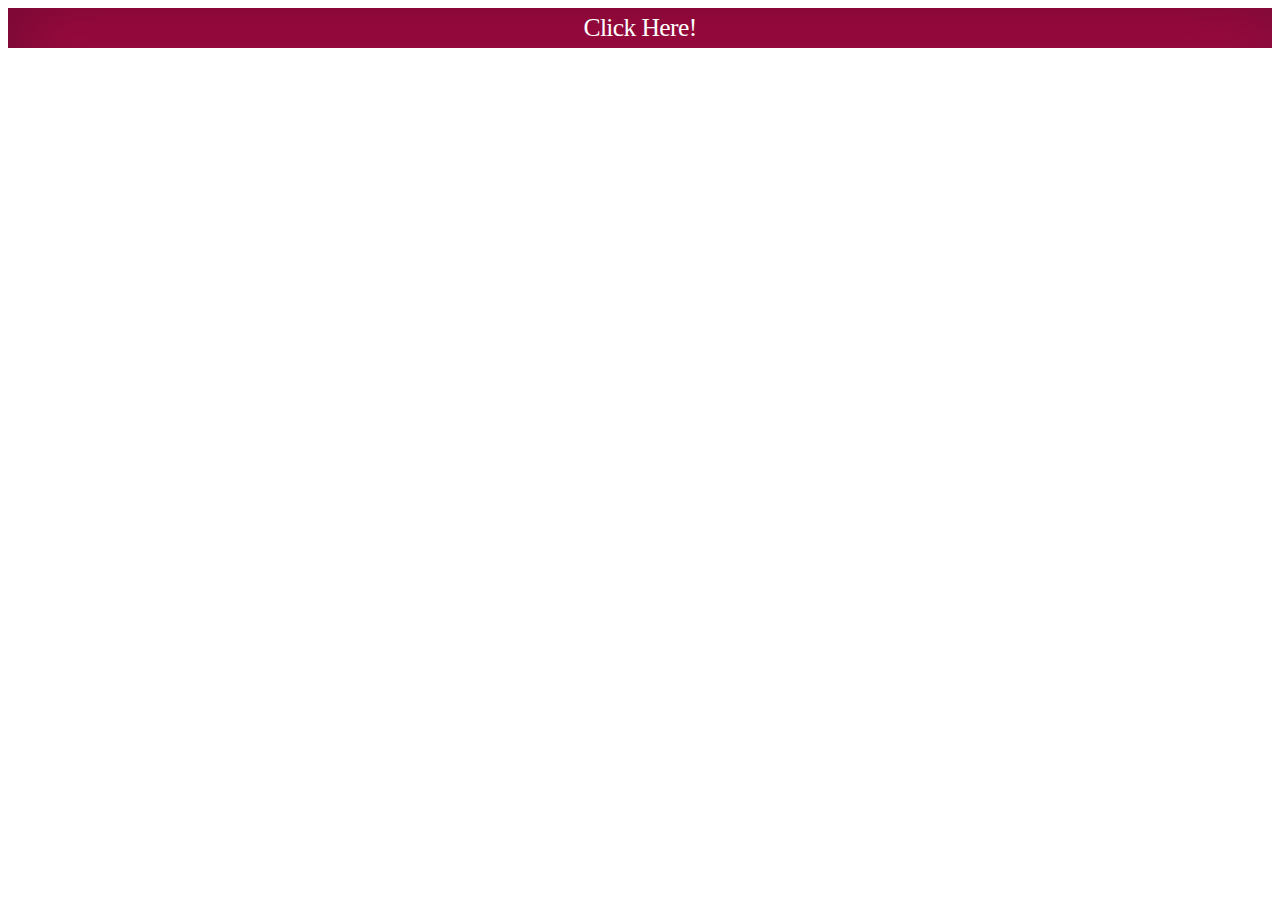
<file: Slide-Toggle/index.html>
<!DOCTYPE html>
<html lang="en">
<head>
    <meta charset="UTF-8">
    <meta http-equiv="X-UA-Compatible" content="IE=edge">
    <meta name="viewport" content="width=device-width, initial-scale=1.0">
    <title>Jquery</title>
    <!-- BootStrap -->
    <link href="https://cdn.jsdelivr.net/npm/bootstrap@5.2.3/dist/css/bootstrap.min.css" rel="stylesheet" integrity="sha384-rbsA2VBKQhggwzxH7pPCaAqO46MgnOM80zW1RWuH61DGLwZJEdK2Kadq2F9CUG65" crossorigin="anonymous">

    <!-- CSS -->
    <link rel="stylesheet" href="styles.css">
</head>
<body>

    <div class="show">Click Here!</div>
    <div class="text">Lorem ipsum dolor sit amet consectetur adipisicing elit. Dolores perferendis dolor veniam nisi recusandae cupiditate minus libero aliquam a quam totam deleniti eveniet fuga dolorem at, eligendi consectetur possimus officiis et, quo qui facilis nobis aliquid labore. Error sed earum veritatis repellendus quis, nam voluptate recusandae natus, voluptatum, unde voluptates! Libero deserunt ut vel minima nulla voluptatibus similique, suscipit dicta est id ipsa iste quidem.</div>
    
    <!-- Jquery -->
    <script src="https://ajax.googleapis.com/ajax/libs/jquery/3.6.4/jquery.min.js"></script>

    <!-- JS -->
    <script src="app.js"></script>
</body>
</html>
</file>
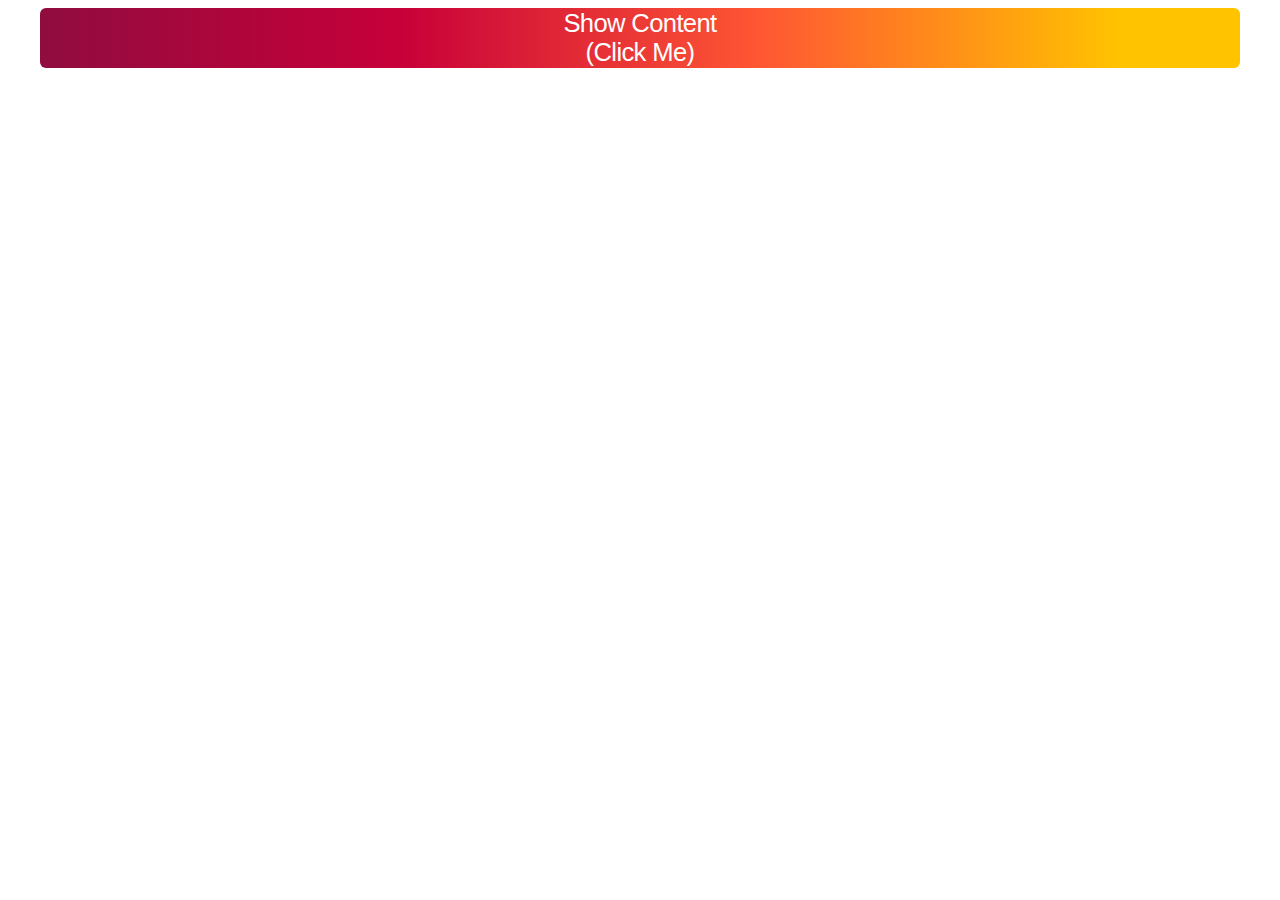
<file: Fade-In/global_degisken.html>
<!DOCTYPE html>
<html lang="en">
<head>
    <meta charset="UTF-8">
    <meta http-equiv="X-UA-Compatible" content="IE=edge">
    <meta name="viewport" content="width=device-width, initial-scale=1.0">
    <title>FadeIn</title>
    <!-- BootStrap -->
    <link href="https://cdn.jsdelivr.net/npm/bootstrap@5.2.3/dist/css/bootstrap.min.css" rel="stylesheet" integrity="sha384-rbsA2VBKQhggwzxH7pPCaAqO46MgnOM80zW1RWuH61DGLwZJEdK2Kadq2F9CUG65" crossorigin="anonymous">

    <!-- CSS -->
    <link rel="stylesheet" href="styles.css">
</head>
<body>

    <button>Show Content<br>(Click Me)</button>
    <div class="box box1"></div>
    <div class="box box2"></div>
    <div class="box box3"></div>
    <div class="box box4"></div>


    <!-- Jquery -->
    <script src="https://ajax.googleapis.com/ajax/libs/jquery/3.6.4/jquery.min.js"></script>

    <!-- JS -->
    <script src="app.js"></script>
</body>
</html>
</file>
<file: Slide-Toggle/styles.css>
.show {
    cursor: pointer;
    font-size: 2vw;
    font-weight: 200;
    letter-spacing: -0.025em;
}

.show,
.text {
    padding: 5px;
    text-align: center;
    color: #fff;
    background: #C70039;
    box-shadow: inset 20px 20px 60px #7a0a36,
                inset -20px -20px 60px #a60e48;
}

.text {
    padding: 65px;
    font-size: 1vw;
    font-weight: 100;
    letter-spacing: 0.025em;
    display: none;
}
</file>
<file: Fade-In/styles.css>
button {
    width: 95%;
    font-size: 2vw;
    font-weight: 200;
    letter-spacing: -0.025em;
    background: linear-gradient(90deg, #900C3F 0%, #C70039 30%, #FF5733 60%, #FFC300 90%);
    color: #fff;
    border: none;
    border-radius: 6px;
    justify-content: center;
    align-items: center;
    cursor: pointer;
    position: relative;
    left: 2.5%;
}

.box {
    display: none;
}

.box1 {
    width: 95%;
    height: 8vw;
    background-color: #900C3F;
    position: relative;
    top: 10%;
    left: 2.5%;
    border-radius: 6px;
    margin: 2px;
}

.box2 {
    width: 95%;
    height: 8vw;
    background-color: #C70039;
    position: relative;
    top: 10%;
    left: 2.5%;
    border-radius: 6px;
    margin: 2px;
}

.box3 {
    width: 95%;
    height: 8vw;
    background-color: #FF5733;
    position: relative;
    top: 10%;
    left: 2.5%;
    border-radius: 6px;
    margin: 2px;
}

.box4 {
    width: 95%;
    height: 8vw;
    background-color: #FFC300;
    position: relative;
    top: 10%;
    left: 2.5%;
    border-radius: 6px;
    margin: 2px;
}
</file>
